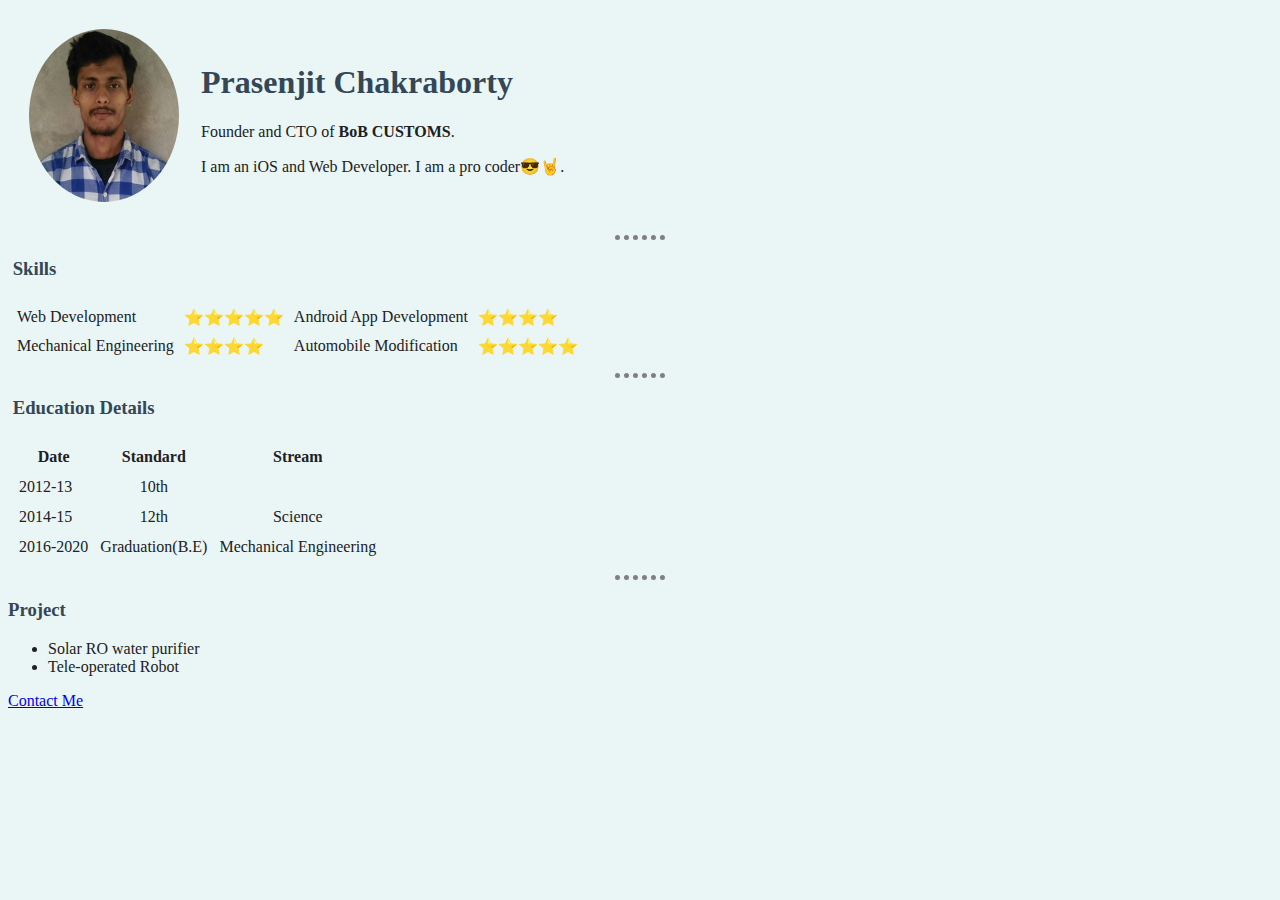
<file: index.html>
<!DOCTYPE html>
<html lang="en" dir="ltr">
  <head>
    <meta charset="utf-8">
    <title>Prasenjit Chakraborty</title>
    <style media="screen">
      img{
        border-radius: 52%;
      }
    </style>
    <link rel="stylesheet" href="style.css">
  </head>
  <body>
    <table cellspacing="20">
      <tr>
        <td>
        <img src="picture.jpg" alt="" width="150px">
        </td>
        <td>  <h1>Prasenjit Chakraborty</h1>
          <p>Founder and CTO of <strong>BoB CUSTOMS</strong>.</p>
          <p>I am an iOS and Web Developer. I am a pro coder😎🤘.</p>
        </td>
      </tr>
      </table>
      <hr>
      <table cellspacing="8px">
        <h3> &nbspSkills</h3>
        <tr>
          <td>Web Development </td>
          <td>⭐⭐⭐⭐⭐</td>
          <td>Android App Development </td>
          <td>⭐⭐⭐⭐</td>
        </tr>
        <tr>
          <td>Mechanical Engineering </td>
          <td>⭐⭐⭐⭐</td>
          <td>Automobile Modification </td>
          <td>⭐⭐⭐⭐⭐</td>
        </tr>
      </table>
      <hr>
      <table cellspacing="10px">
        <h3>&nbspEducation Details</h3>
        <tr>
          <th>Date</th>
          <th>Standard</th>
          <th>Stream</th>
        </tr>
        <tr>
          <td>2012-13</td>
          <td><center>10th</center></td>
        </tr>
        <tr>
          <td>2014-15</td>
          <td><center>12th</center></td>
          <td><center>Science</center></td>

        </tr>
        <tr>
          <td>2016-2020</td>
          <td>Graduation(B.E)</td>
          <td>Mechanical Engineering</td>
        </tr>
      </table>
      <hr>
      <h3>Project</h3>
      <ul>
        <li>Solar RO water purifier</li>
        <li>Tele-operated Robot</li>
      </ul>



  </body>
  <footer><a href="Contact.html" target="_blank">Contact Me</a></footer>
</html>
</file>
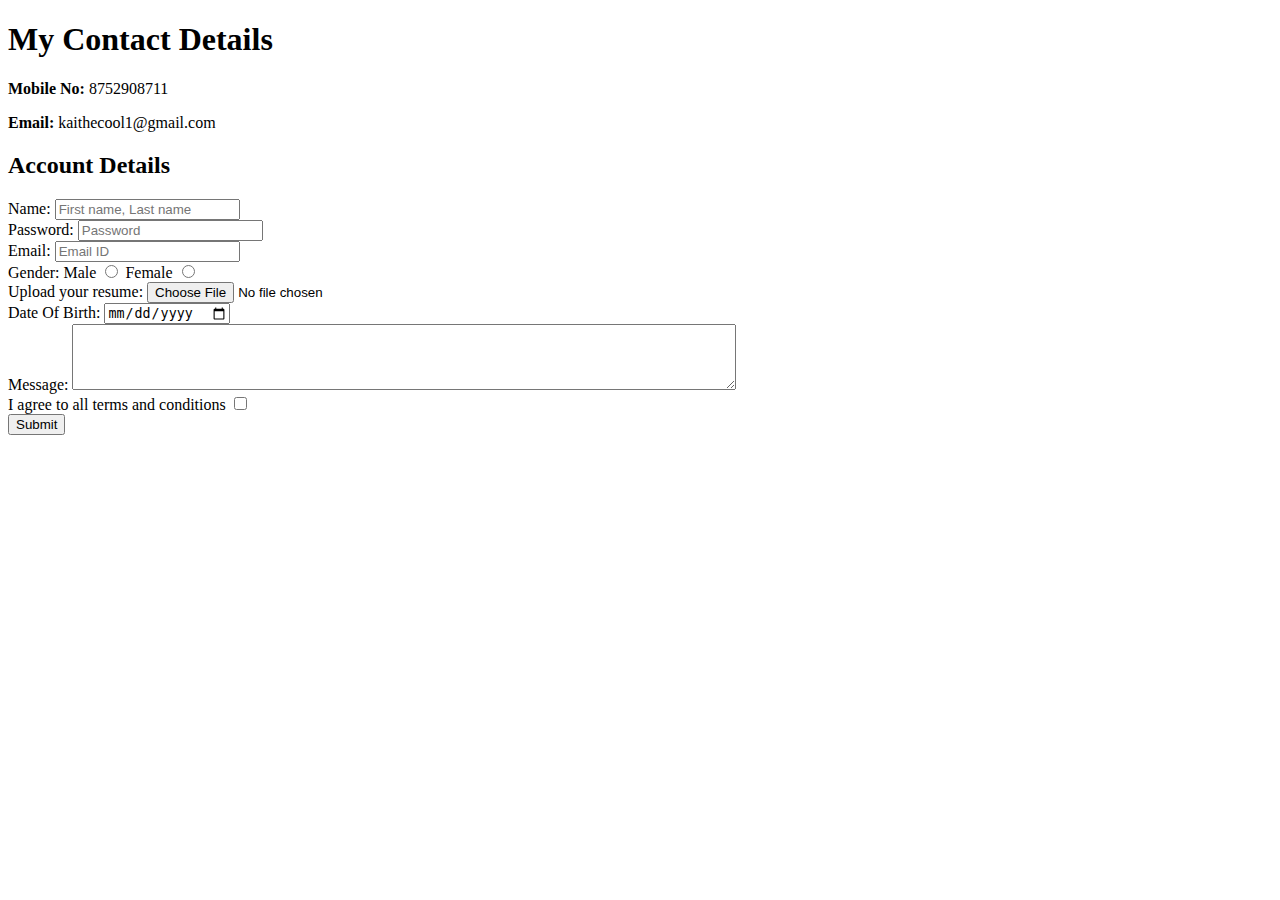
<file: Contact.html>
<!DOCTYPE html>
<html lang="en" dir="ltr">
  <head>
    <meta charset="utf-8">
    <title>Contact Me</title>
    <style media="screen">
      img{
        border-radius: 52%;
      }
    </style>
  </head>
  <body>
    <h1>My Contact Details</h1>
    <p><strong>Mobile No:</strong>&nbsp8752908711 </p>
    <p><strong>Email:</strong>&nbspkaithecool1@gmail.com</p>
    <h2>Account Details</h2>
    <form action="mailto: kaidacool@gmail.com" method="post" enctype="text/plain">
      <div>
        <label for="n">Name:</label>
        <input type="text" name="Name" value="" placeholder="First name, Last name"><br>
      </div>
      <label for="p">Password:</label>
      <input type="password" name="Password" value="" placeholder="Password"><br>
      <label for="">Email:</label>
      <input type="email" name="Email" value="" placeholder="Email ID"><br>
      <label for="">Gender:</label>
      <label for="">Male</label>
      <input type="radio" name="Gender" value="Male">
      <label for="">Female</label>
      <input type="radio" name="Gender" value="Female"><br>
      <label for="">Upload your resume:</label>
      <input type="file" name="Resume" value=""><br>
      <label for="">Date Of Birth:</label>
      <input type="date" name="DOB" value="" placeholder="Date"><br>
      <label for="">Message:</label>
      <textarea name="Message" rows="4" cols="80"></textarea><br>
      <label for="">I agree to all terms and conditions</label>
      <input type="checkbox" name="" value=""><br>
      <button type="submit" name="Submit">Submit</button>


    </form>
  </body>
</html>
</file>
<file: style.css>
body {
  background-color: #EAF6F6;

  }
hr{
  border-style: dotted none none;
  border-color: grey;
  width: 4%;
  border-width: 5px;
}
h1{
  color: #334756;
}
h3{
  color: #334756;
}
p{
  color: #212121;
}
tr{
  color: #212121;
}
ul{
    color: #212121;
}
</file>
